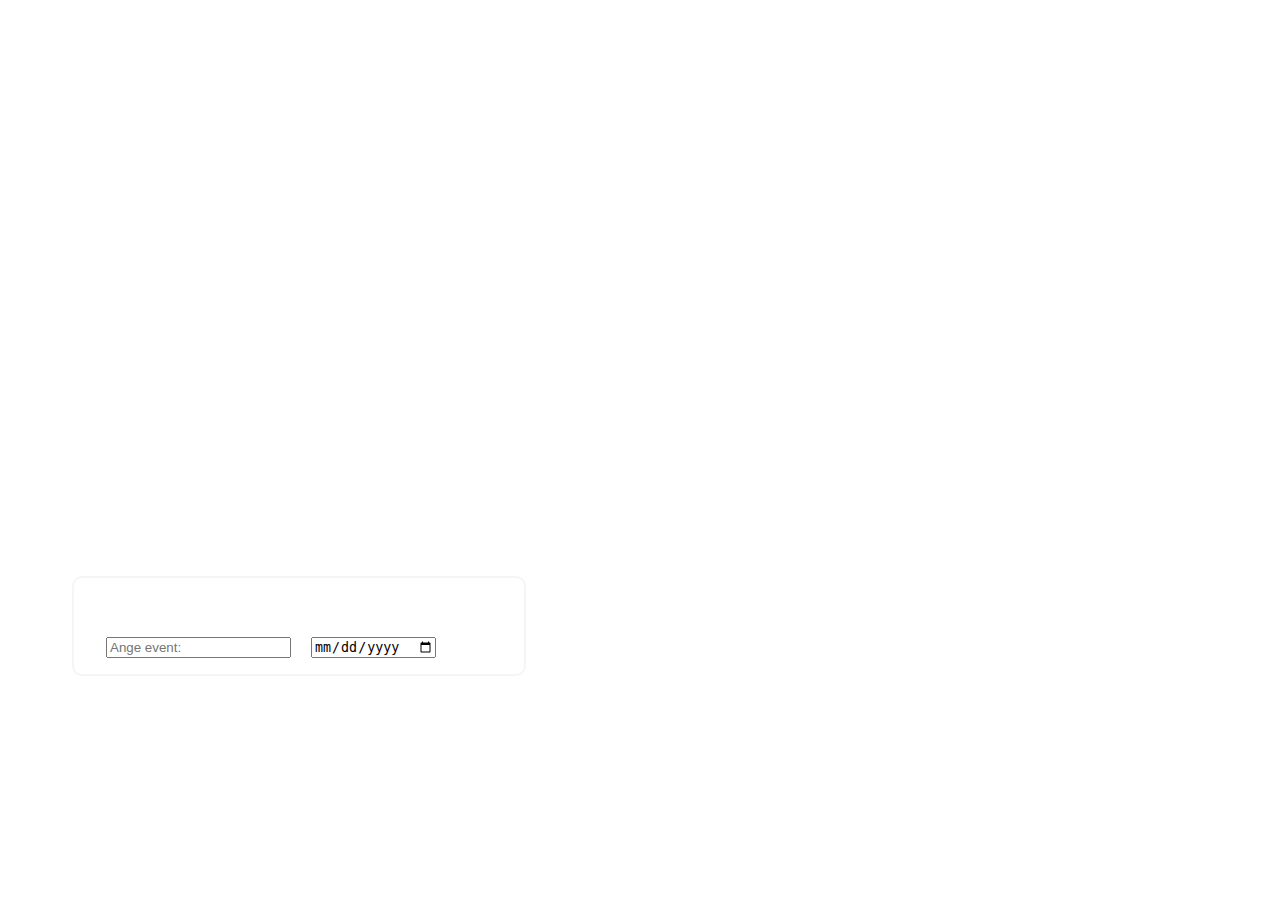
<file: Programmering1/Countdown/index.html>
<!DOCTYPE html>
<html lang="en">
  <head>
    <meta charset="UTF-8" />
    <meta name="viewport" content="width=device-width, initial-scale=1.0" />
    <title>Document</title>
    <link rel="stylesheet" href="./index.css" />
    <script src="./countdown.js" defer></script>
  </head>
  <body>
    <div class="countdown">
      <h1>Dagar till eventet:</h1>
      <p class="display">0</p>
    </div>

    <div class="countdown-input">
      <h2>Ange event och datum:</h2>
      <form class="form">
        <input type="text" placeholder="Ange event:" class="event" />
        <input type="date" class="datepicker-input" />
      </form>
    </div>
  </body>
</html>
</file>
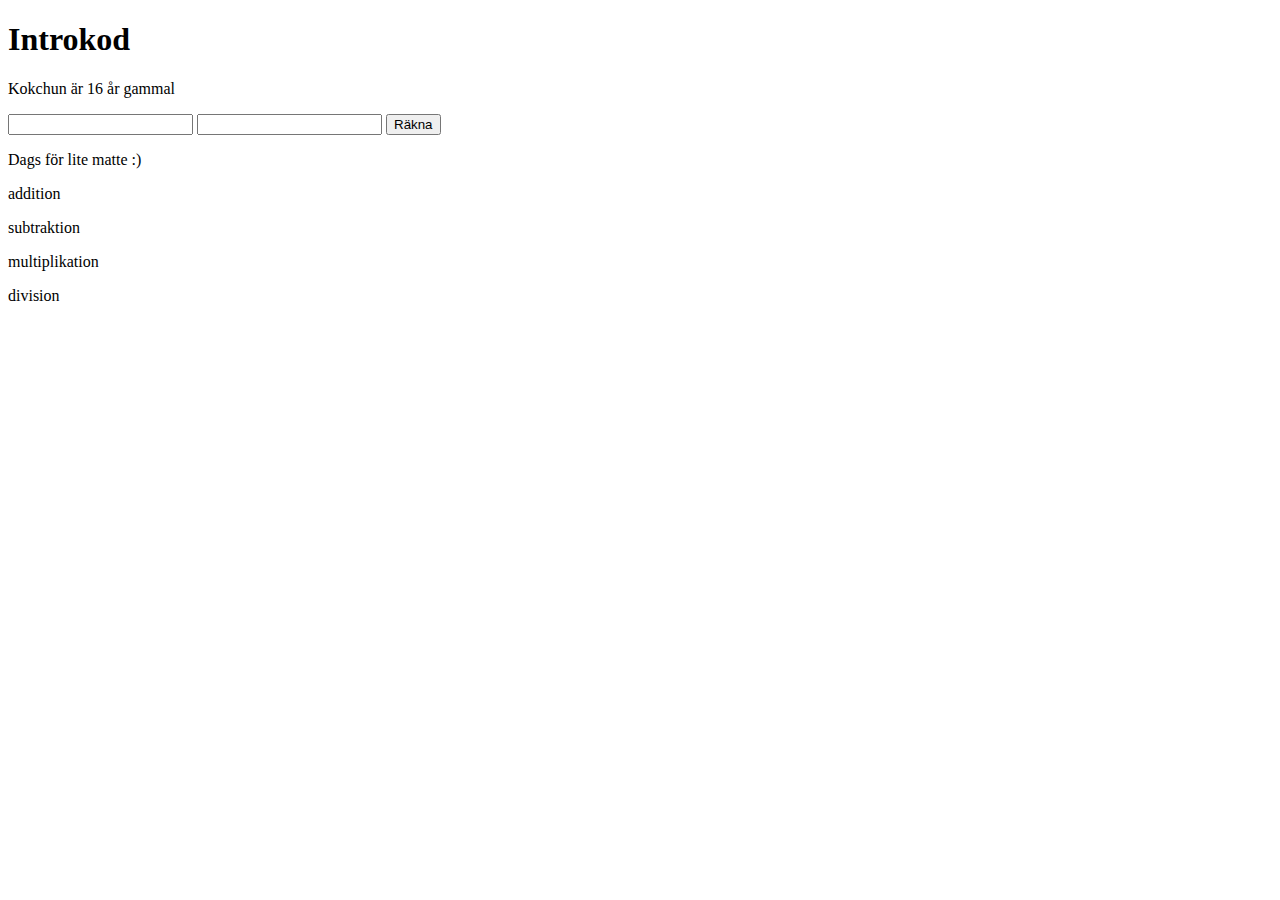
<file: Programmering1/Introkodning/index.html>
<!DOCTYPE html>
<html lang="en">
<head>
    <meta charset="UTF-8">
    <meta name="viewport" content="width=device-width, initial-scale=1.0">
    <title>Document</title>
</head>
<body>
    <h1>Introkod</h1>

    <!-- p-tag för text -->
    <p id="text">Denna text ska vi ändra i JavaScript</p>
    
    <input type="text" id = "number1"/>
    <input type="text" id = "number2"/>
    <input type="submit" id="knapp" value="Räkna"/>

    <p>Dags för lite matte :)</p>
    <p id="addition"></p>
    <p id="subtraktion"></p>
    <p id="multiplikation"></p>
    <p id="division"></p>

    <script src="index.js"></script>
</body>
</html>
</file>
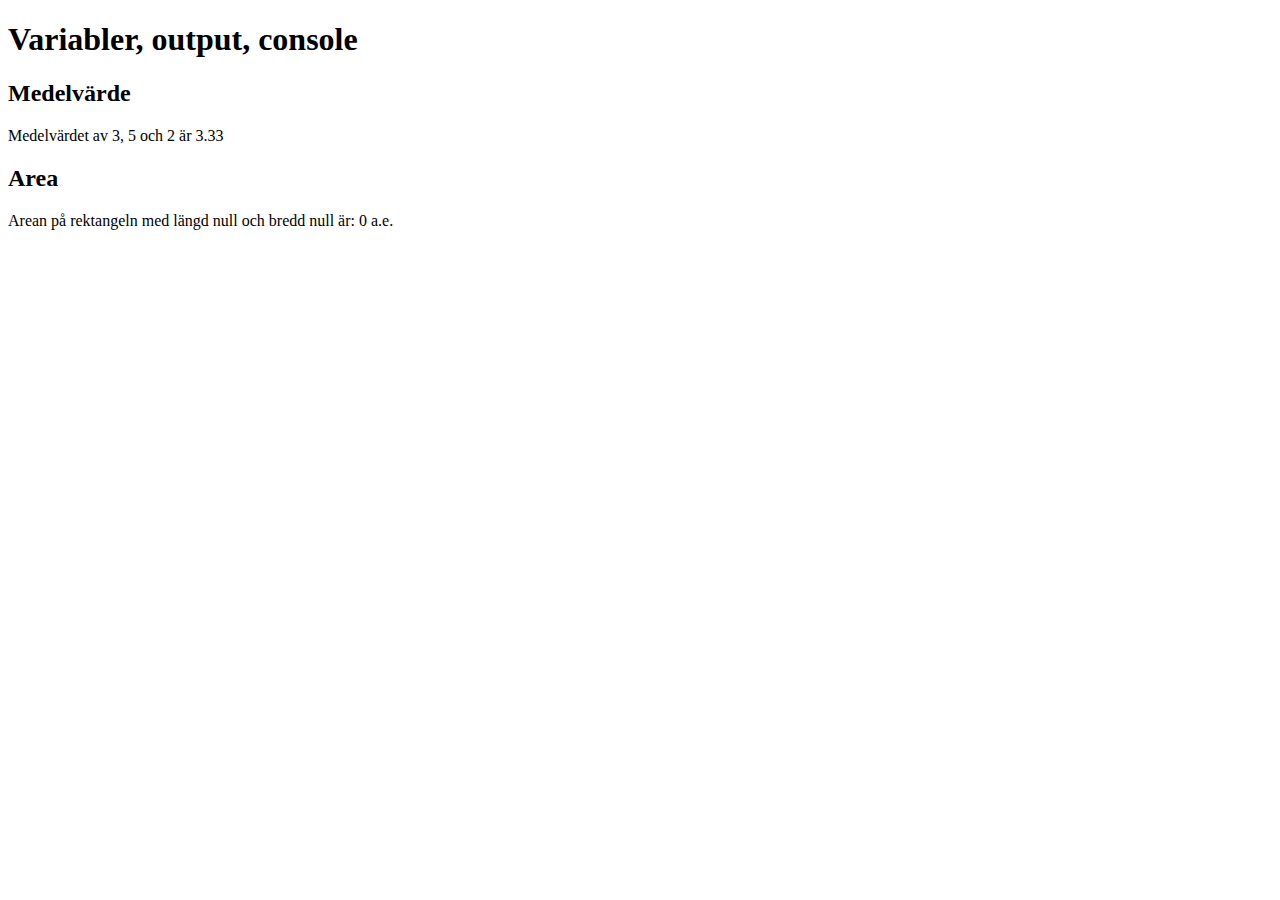
<file: Programmering1/Variabler IO/index.html>
<!DOCTYPE html>
<html lang="en">
<head>
    <meta charset="UTF-8">
    <meta name="viewport" content="width=device-width, initial-scale=1.0">
    <title>Variabler</title>
</head>
<body>
    <h1>Variabler, output, console</h1>
    <h2>Medelvärde</h2>
    <p id = "medelvarde"></p>

    <h2>Area</h2>
    <p id ="area"></p>

    <script src="index.js"></script>
</body>
</html>
</file>
<file: Programmering1/Countdown/index.css>
body{
    background-image: url("https://images.unsplash.com/photo-1523630389663-56a52388ddd4?ixid=MXwxMjA3fDB8MHxwaG90by1wYWdlfHx8fGVufDB8fHw%3D&ixlib=rb-1.2.1&auto=format&fit=crop&w=1950&q=80");
    color: white;
}

.countdown{
    text-align: left;
    margin: 7rem 0 0 2rem;
    display: flex;
    flex-direction: column;
}


.display{
    padding-left: 5rem;
}

.countdown-input{
    margin: 17rem 0 0 4rem;
    border: 2px solid  whitesmoke;
    width: 450px;
    border-radius: 10px;
}

form, h1, h2, p{
    margin: 1rem 2rem;
}

.datepicker-input{
    margin-left: 1rem;
    cursor: pointer;
}

.display{font-size: 5rem;}
</file>
